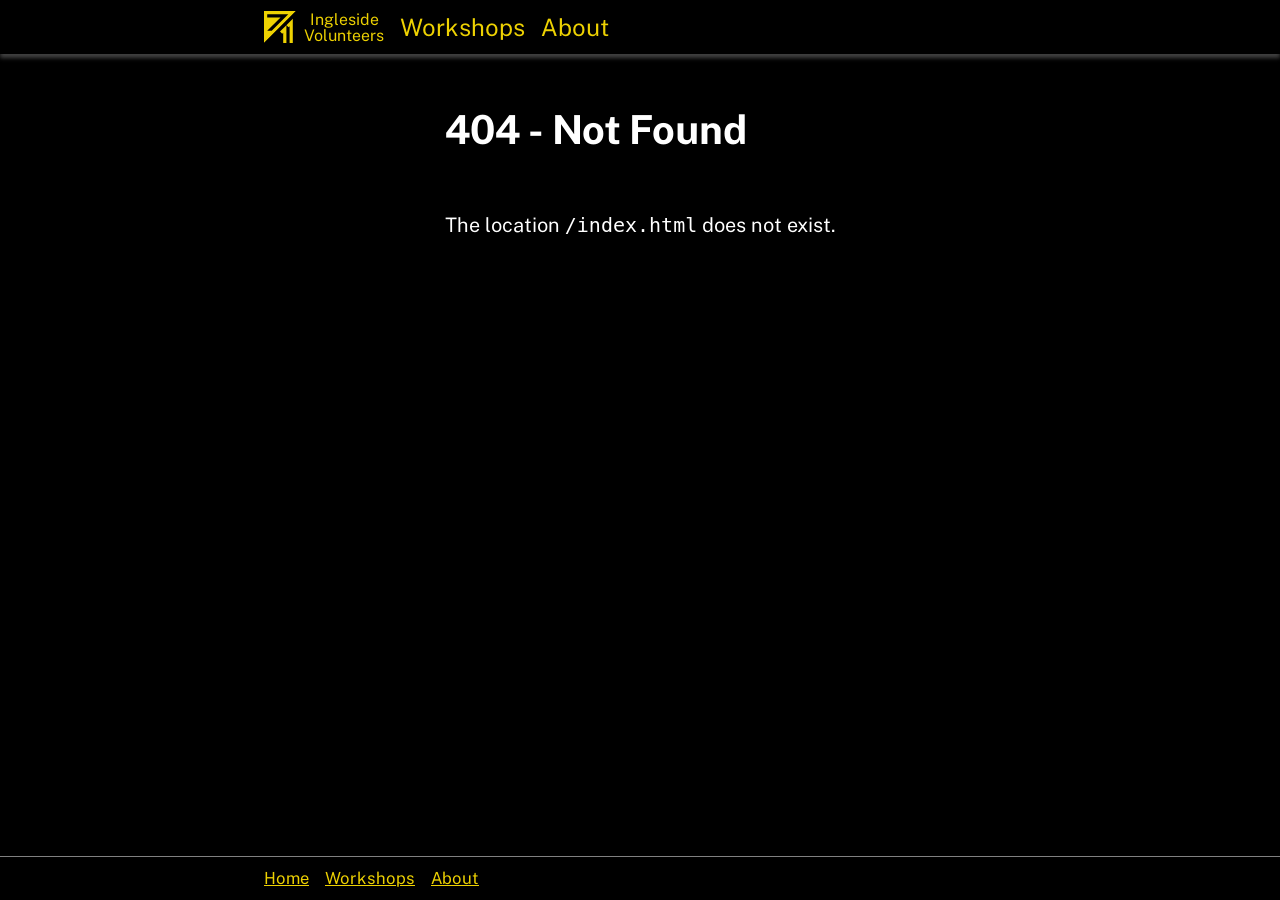
<file: index.html>
<!doctype html><html><head><title>711@Ingleside Volunteers</title><meta http-equiv="content-type" content="text/html; charset=UTF8"/><meta name="viewport" content="width=device-width,initial-scale=1"/><link rel="icon" href="/images/favicon.svg"/><script defer="defer" src="/lib.ce3906ff1e46c9948c28.js"></script><script defer="defer" src="/main.7ee033c795e4f31b9f93.js"></script><link href="/main.76f1a6eedd8290e97ebb.css" rel="stylesheet"></head><body></body></html>
</file>
<file: main.76f1a6eedd8290e97ebb.css>
.default-fXI79 {
  color: white;
  transition-property: color, background;
  transition-duration: 0.2s;
}
.default-fXI79:hover {
  color: #ffffff;
  background: #1a1a1a;
}
.default-fXI79.selected-I3TY9:hover {
  background: #ffffff;
}
.default-fXI79:active {
  color: #ffffff;
  background: #1a1a1a;
}
.default-fXI79.selected-I3TY9:active {
  background: #ffffff;
}
.default-fXI79:focus {
  color: #ffffff;
  background: #1a1a1a;
}
.default-fXI79.selected-I3TY9:focus {
  background: #ffffff;
}
.default-fXI79:disabled {
  color: #cccccc;
  background: #1a1a1a;
}
.default-fXI79.selected-I3TY9:disabled {
  background: #cccccc;
}
.default-fXI79.selected-I3TY9 {
  color: #1a1a1a;
  background: white;
}
.primary-l4QsT {
  color: #eed202;
  transition-property: color, background;
  transition-duration: 0.2s;
}
.primary-l4QsT:hover {
  color: #fde426;
  background: #1a1a1a;
}
.primary-l4QsT.selected-I3TY9:hover {
  background: #fde426;
}
.primary-l4QsT:active {
  color: #fde426;
  background: #1a1a1a;
}
.primary-l4QsT.selected-I3TY9:active {
  background: #fde426;
}
.primary-l4QsT:focus {
  color: #fde426;
  background: #1a1a1a;
}
.primary-l4QsT.selected-I3TY9:focus {
  background: #fde426;
}
.primary-l4QsT:disabled {
  color: #897901;
  background: #1a1a1a;
}
.primary-l4QsT.selected-I3TY9:disabled {
  background: #897901;
}
.primary-l4QsT.selected-I3TY9 {
  color: #1a1a1a;
  background: #eed202;
}
.danger-UQ09Q {
  color: #f25959;
  transition-property: color, background;
  transition-duration: 0.2s;
}
.danger-UQ09Q:hover {
  color: #f68989;
  background: #1a1a1a;
}
.danger-UQ09Q.selected-I3TY9:hover {
  background: #f68989;
}
.danger-UQ09Q:active {
  color: #f68989;
  background: #1a1a1a;
}
.danger-UQ09Q.selected-I3TY9:active {
  background: #f68989;
}
.danger-UQ09Q:focus {
  color: #f68989;
  background: #1a1a1a;
}
.danger-UQ09Q.selected-I3TY9:focus {
  background: #f68989;
}
.danger-UQ09Q:disabled {
  color: #d51010;
  background: #1a1a1a;
}
.danger-UQ09Q.selected-I3TY9:disabled {
  background: #d51010;
}
.danger-UQ09Q.selected-I3TY9 {
  color: #e6e6e6;
  background: #f25959;
}
.warning-L3Q2G {
  color: #e69933;
  transition-property: color, background;
  transition-duration: 0.2s;
}
.warning-L3Q2G:hover {
  color: #ebb060;
  background: #1a1a1a;
}
.warning-L3Q2G.selected-I3TY9:hover {
  background: #ebb060;
}
.warning-L3Q2G:active {
  color: #ebb060;
  background: #1a1a1a;
}
.warning-L3Q2G.selected-I3TY9:active {
  background: #ebb060;
}
.warning-L3Q2G:focus {
  color: #ebb060;
  background: #1a1a1a;
}
.warning-L3Q2G.selected-I3TY9:focus {
  background: #ebb060;
}
.warning-L3Q2G:disabled {
  color: #9f6314;
  background: #1a1a1a;
}
.warning-L3Q2G.selected-I3TY9:disabled {
  background: #9f6314;
}
.warning-L3Q2G.selected-I3TY9 {
  color: #1a1a1a;
  background: #e69933;
}
.success-w2aSH {
  color: #66cc66;
  transition-property: color, background;
  transition-duration: 0.2s;
}
.success-w2aSH:hover {
  color: #8cd98c;
  background: #1a1a1a;
}
.success-w2aSH.selected-I3TY9:hover {
  background: #8cd98c;
}
.success-w2aSH:active {
  color: #8cd98c;
  background: #1a1a1a;
}
.success-w2aSH.selected-I3TY9:active {
  background: #8cd98c;
}
.success-w2aSH:focus {
  color: #8cd98c;
  background: #1a1a1a;
}
.success-w2aSH.selected-I3TY9:focus {
  background: #8cd98c;
}
.success-w2aSH:disabled {
  color: #339933;
  background: #1a1a1a;
}
.success-w2aSH.selected-I3TY9:disabled {
  background: #339933;
}
.success-w2aSH.selected-I3TY9 {
  color: #1a1a1a;
  background: #66cc66;
}
.spinner-KAicc {
  position: fixed;
  top: 0;
  left: 0;
  width: 50vw;
  height: 2px;
  opacity: 0.5;
  background-color: #eed202;
  animation: spin-ZOAJU 2s linear infinite;
}
@keyframes spin-ZOAJU {
  0% {
    transform: translateX(-100%);
  }
  100% {
    transform: translateX(150vw);
  }
}

.default-A0mYR {
  color: white;
  transition-property: color, background;
  transition-duration: 0.2s;
}
.default-A0mYR:hover {
  color: #ffffff;
  background: #1a1a1a;
}
.default-A0mYR.selected-_jra0:hover {
  background: #ffffff;
}
.default-A0mYR:active {
  color: #ffffff;
  background: #1a1a1a;
}
.default-A0mYR.selected-_jra0:active {
  background: #ffffff;
}
.default-A0mYR:focus {
  color: #ffffff;
  background: #1a1a1a;
}
.default-A0mYR.selected-_jra0:focus {
  background: #ffffff;
}
.default-A0mYR:disabled {
  color: #cccccc;
  background: #1a1a1a;
}
.default-A0mYR.selected-_jra0:disabled {
  background: #cccccc;
}
.default-A0mYR.selected-_jra0 {
  color: #1a1a1a;
  background: white;
}
.primary-Vet14 {
  color: #eed202;
  transition-property: color, background;
  transition-duration: 0.2s;
}
.primary-Vet14:hover {
  color: #fde426;
  background: #1a1a1a;
}
.primary-Vet14.selected-_jra0:hover {
  background: #fde426;
}
.primary-Vet14:active {
  color: #fde426;
  background: #1a1a1a;
}
.primary-Vet14.selected-_jra0:active {
  background: #fde426;
}
.primary-Vet14:focus {
  color: #fde426;
  background: #1a1a1a;
}
.primary-Vet14.selected-_jra0:focus {
  background: #fde426;
}
.primary-Vet14:disabled {
  color: #897901;
  background: #1a1a1a;
}
.primary-Vet14.selected-_jra0:disabled {
  background: #897901;
}
.primary-Vet14.selected-_jra0 {
  color: #1a1a1a;
  background: #eed202;
}
.danger-_tTqf {
  color: #f25959;
  transition-property: color, background;
  transition-duration: 0.2s;
}
.danger-_tTqf:hover {
  color: #f68989;
  background: #1a1a1a;
}
.danger-_tTqf.selected-_jra0:hover {
  background: #f68989;
}
.danger-_tTqf:active {
  color: #f68989;
  background: #1a1a1a;
}
.danger-_tTqf.selected-_jra0:active {
  background: #f68989;
}
.danger-_tTqf:focus {
  color: #f68989;
  background: #1a1a1a;
}
.danger-_tTqf.selected-_jra0:focus {
  background: #f68989;
}
.danger-_tTqf:disabled {
  color: #d51010;
  background: #1a1a1a;
}
.danger-_tTqf.selected-_jra0:disabled {
  background: #d51010;
}
.danger-_tTqf.selected-_jra0 {
  color: #e6e6e6;
  background: #f25959;
}
.warning-itOwY {
  color: #e69933;
  transition-property: color, background;
  transition-duration: 0.2s;
}
.warning-itOwY:hover {
  color: #ebb060;
  background: #1a1a1a;
}
.warning-itOwY.selected-_jra0:hover {
  background: #ebb060;
}
.warning-itOwY:active {
  color: #ebb060;
  background: #1a1a1a;
}
.warning-itOwY.selected-_jra0:active {
  background: #ebb060;
}
.warning-itOwY:focus {
  color: #ebb060;
  background: #1a1a1a;
}
.warning-itOwY.selected-_jra0:focus {
  background: #ebb060;
}
.warning-itOwY:disabled {
  color: #9f6314;
  background: #1a1a1a;
}
.warning-itOwY.selected-_jra0:disabled {
  background: #9f6314;
}
.warning-itOwY.selected-_jra0 {
  color: #1a1a1a;
  background: #e69933;
}
.success-kfWsO {
  color: #66cc66;
  transition-property: color, background;
  transition-duration: 0.2s;
}
.success-kfWsO:hover {
  color: #8cd98c;
  background: #1a1a1a;
}
.success-kfWsO.selected-_jra0:hover {
  background: #8cd98c;
}
.success-kfWsO:active {
  color: #8cd98c;
  background: #1a1a1a;
}
.success-kfWsO.selected-_jra0:active {
  background: #8cd98c;
}
.success-kfWsO:focus {
  color: #8cd98c;
  background: #1a1a1a;
}
.success-kfWsO.selected-_jra0:focus {
  background: #8cd98c;
}
.success-kfWsO:disabled {
  color: #339933;
  background: #1a1a1a;
}
.success-kfWsO.selected-_jra0:disabled {
  background: #339933;
}
.success-kfWsO.selected-_jra0 {
  color: #1a1a1a;
  background: #66cc66;
}
.logo-JEPJ9 {
  display: flex;
  flex-flow: row nowrap;
  line-height: 1;
  font-size: 16px;
}
.logo-JEPJ9 > .image-dnECP {
  height: 32px;
  min-width: 32px;
  background-image: url('images/favicon.svg');
  background-size: cover;
  background-position: cover;
  transition: background-image 0.2s ease-in-out;
}
.logo-JEPJ9 > .text-Tskqn {
  margin-left: 8px;
  text-align: center;
}
.header-w3diJ {
  position: relative;
  width: 100%;
  z-index: 100;
  box-shadow: 0 4px 4px rgba(255, 255, 255, 0.25);
  background-color: black;
  font-size: 24px;
}
.header-w3diJ a[href],
.header-w3diJ .dropdown-vClTe .button-T4BLJ,
.header-w3diJ > .toggle-xdGaE {
  display: flex;
  align-items: center;
  padding: 8px 8px;
  border-radius: 0;
  background-color: black;
  transition: color 0.2s;
  transition: background-color 0.2s;
  text-decoration: none;
  cursor: pointer;
  color: #eed202;
  transition-property: color, background;
  transition-duration: 0.2s;
}
.header-w3diJ a[href]:hover,
.header-w3diJ .dropdown-vClTe .button-T4BLJ:hover,
.header-w3diJ > .toggle-xdGaE:hover {
  color: #fde426;
  background: #1a1a1a;
}
.header-w3diJ a[href].selected-_jra0:hover,
.header-w3diJ .dropdown-vClTe .button-T4BLJ.selected-_jra0:hover,
.header-w3diJ > .toggle-xdGaE.selected-_jra0:hover {
  background: #fde426;
}
.header-w3diJ a[href]:active,
.header-w3diJ .dropdown-vClTe .button-T4BLJ:active,
.header-w3diJ > .toggle-xdGaE:active {
  color: #fde426;
  background: #1a1a1a;
}
.header-w3diJ a[href].selected-_jra0:active,
.header-w3diJ .dropdown-vClTe .button-T4BLJ.selected-_jra0:active,
.header-w3diJ > .toggle-xdGaE.selected-_jra0:active {
  background: #fde426;
}
.header-w3diJ a[href]:focus,
.header-w3diJ .dropdown-vClTe .button-T4BLJ:focus,
.header-w3diJ > .toggle-xdGaE:focus {
  color: #fde426;
  background: #1a1a1a;
}
.header-w3diJ a[href].selected-_jra0:focus,
.header-w3diJ .dropdown-vClTe .button-T4BLJ.selected-_jra0:focus,
.header-w3diJ > .toggle-xdGaE.selected-_jra0:focus {
  background: #fde426;
}
.header-w3diJ a[href]:disabled,
.header-w3diJ .dropdown-vClTe .button-T4BLJ:disabled,
.header-w3diJ > .toggle-xdGaE:disabled {
  color: #897901;
  background: #1a1a1a;
}
.header-w3diJ a[href].selected-_jra0:disabled,
.header-w3diJ .dropdown-vClTe .button-T4BLJ.selected-_jra0:disabled,
.header-w3diJ > .toggle-xdGaE.selected-_jra0:disabled {
  background: #897901;
}
.header-w3diJ a[href].selected-_jra0,
.header-w3diJ .dropdown-vClTe .button-T4BLJ.selected-_jra0,
.header-w3diJ > .toggle-xdGaE.selected-_jra0 {
  color: #1a1a1a;
  background: #eed202;
}
.header-w3diJ > .toggle-xdGaE {
  display: none;
}
.header-w3diJ > nav {
  display: flex;
  flex-flow: row wrap;
  width: 100%;
  max-width: 768px;
  margin: 0 auto;
  box-sizing: border-box;
  background-color: black;
}
.header-w3diJ > nav > .homeLink-FrUHL {
  display: none;
}
.header-w3diJ > nav .dropdown-vClTe {
  position: relative;
  display: flex;
  flex-flow: column;
}
.header-w3diJ > nav .dropdown-vClTe .button-T4BLJ {
  height: 100%;
  box-sizing: border-box;
  position: relative;
}
.header-w3diJ > nav .dropdown-vClTe .button-T4BLJ:after {
  margin-left: 5px;
  width: 0;
  height: 0;
  content: ' ';
  color: inherit;
  border-top: 5px solid transparent;
  border-left: 10px solid;
  border-bottom: 5px solid transparent;
  opacity: 0.5;
  transition-property: opacity, transform;
  transition-duration: 0.2s;
}
.header-w3diJ > nav .dropdown-vClTe .button-T4BLJ:after.open-xSrRI {
  transform: rotate(90deg);
}
.header-w3diJ > nav .dropdown-vClTe .button-T4BLJ:hover:after,
.header-w3diJ > nav .dropdown-vClTe .button-T4BLJ:focus:after,
.header-w3diJ > nav .dropdown-vClTe .button-T4BLJ:active:after,
.header-w3diJ > nav .dropdown-vClTe .button-T4BLJ.selected-_jra0:after {
  opacity: 1;
}
.header-w3diJ > nav .dropdown-vClTe .button-T4BLJ.selected-_jra0:after {
  transform: rotate(90deg);
}
.header-w3diJ > nav .dropdown-vClTe .menu-zLvvy {
  display: flex;
  flex-flow: column nowrap;
  align-items: stretch;
  white-space: nowrap;
  min-width: 100%;
  z-index: 1000;
  position: absolute;
  top: 100%;
  left: 0;
  background-color: black;
  color: white;
  box-shadow: 0 4px 4px rgba(255, 255, 255, 0.25);
  transform-origin: top center;
  transition-property: opacity, transform;
  transition-duration: 0.3s;
}
@media screen and (max-width: 520px) {
  .header-w3diJ > nav .dropdown-vClTe .menu-zLvvy {
    width: 100%;
  }
}
.header-w3diJ > nav .dropdown-vClTe .menu-zLvvy.enter-WuM7O,
.header-w3diJ > nav .dropdown-vClTe .menu-zLvvy.exit-NZcRX.exitActive-dGdjh {
  transform: rotateX(90deg);
  opacity: 0;
}
.header-w3diJ > nav .dropdown-vClTe .menu-zLvvy.exit-NZcRX,
.header-w3diJ > nav .dropdown-vClTe .menu-zLvvy.enter-WuM7O.enterActive-P5zpK {
  transform: none;
  opacity: 1;
}
@media screen and (max-width: 520px) {
  .header-w3diJ {
    background: none;
    display: flex;
    flex-flow: column nowrap;
  }
  .header-w3diJ > .toggle-xdGaE {
    display: flex;
    justify-content: flex-start;
    color: white;
    transition-property: color, background;
    transition-duration: 0.2s;
  }
  .header-w3diJ > .toggle-xdGaE:hover {
    color: #ffffff;
    background: #1a1a1a;
  }
  .header-w3diJ > .toggle-xdGaE.selected-_jra0:hover {
    background: #ffffff;
  }
  .header-w3diJ > .toggle-xdGaE:active {
    color: #ffffff;
    background: #1a1a1a;
  }
  .header-w3diJ > .toggle-xdGaE.selected-_jra0:active {
    background: #ffffff;
  }
  .header-w3diJ > .toggle-xdGaE:focus {
    color: #ffffff;
    background: #1a1a1a;
  }
  .header-w3diJ > .toggle-xdGaE.selected-_jra0:focus {
    background: #ffffff;
  }
  .header-w3diJ > .toggle-xdGaE:disabled {
    color: #cccccc;
    background: #1a1a1a;
  }
  .header-w3diJ > .toggle-xdGaE.selected-_jra0:disabled {
    background: #cccccc;
  }
  .header-w3diJ > .toggle-xdGaE.selected-_jra0 {
    color: #1a1a1a;
    background: white;
  }
  .header-w3diJ > .toggle-xdGaE:before {
    content: '≡';
    font-weight: bold;
    text-align: center;
    width: 16px;
    padding-right: 8px;
  }
  .header-w3diJ > nav {
    flex-flow: column nowrap;
    position: absolute;
    top: 100%;
    transform-origin: top center;
    transform: rotateX(90deg);
    opacity: 0;
    transition-property: opacity, transform;
    transition-duration: 0.2s;
    box-shadow: 0 4px 4px rgba(255, 255, 255, 0.25);
  }
  .header-w3diJ > nav > .logo-JEPJ9 {
    display: none;
  }
  .header-w3diJ > nav > .homeLink-FrUHL {
    display: flex;
  }
  .header-w3diJ.open-xSrRI > .toggle-xdGaE:before {
    content: '×';
  }
  .header-w3diJ.open-xSrRI > nav {
    transform: none;
    opacity: 1;
  }
}

.default-k7lRO {
  color: white;
  transition-property: color, background;
  transition-duration: 0.2s;
}
.default-k7lRO:hover {
  color: #ffffff;
  background: #1a1a1a;
}
.default-k7lRO.selected-DUjHJ:hover {
  background: #ffffff;
}
.default-k7lRO:active {
  color: #ffffff;
  background: #1a1a1a;
}
.default-k7lRO.selected-DUjHJ:active {
  background: #ffffff;
}
.default-k7lRO:focus {
  color: #ffffff;
  background: #1a1a1a;
}
.default-k7lRO.selected-DUjHJ:focus {
  background: #ffffff;
}
.default-k7lRO:disabled {
  color: #cccccc;
  background: #1a1a1a;
}
.default-k7lRO.selected-DUjHJ:disabled {
  background: #cccccc;
}
.default-k7lRO.selected-DUjHJ {
  color: #1a1a1a;
  background: white;
}
.primary-Xrzz1 {
  color: #eed202;
  transition-property: color, background;
  transition-duration: 0.2s;
}
.primary-Xrzz1:hover {
  color: #fde426;
  background: #1a1a1a;
}
.primary-Xrzz1.selected-DUjHJ:hover {
  background: #fde426;
}
.primary-Xrzz1:active {
  color: #fde426;
  background: #1a1a1a;
}
.primary-Xrzz1.selected-DUjHJ:active {
  background: #fde426;
}
.primary-Xrzz1:focus {
  color: #fde426;
  background: #1a1a1a;
}
.primary-Xrzz1.selected-DUjHJ:focus {
  background: #fde426;
}
.primary-Xrzz1:disabled {
  color: #897901;
  background: #1a1a1a;
}
.primary-Xrzz1.selected-DUjHJ:disabled {
  background: #897901;
}
.primary-Xrzz1.selected-DUjHJ {
  color: #1a1a1a;
  background: #eed202;
}
.danger-TiPj9 {
  color: #f25959;
  transition-property: color, background;
  transition-duration: 0.2s;
}
.danger-TiPj9:hover {
  color: #f68989;
  background: #1a1a1a;
}
.danger-TiPj9.selected-DUjHJ:hover {
  background: #f68989;
}
.danger-TiPj9:active {
  color: #f68989;
  background: #1a1a1a;
}
.danger-TiPj9.selected-DUjHJ:active {
  background: #f68989;
}
.danger-TiPj9:focus {
  color: #f68989;
  background: #1a1a1a;
}
.danger-TiPj9.selected-DUjHJ:focus {
  background: #f68989;
}
.danger-TiPj9:disabled {
  color: #d51010;
  background: #1a1a1a;
}
.danger-TiPj9.selected-DUjHJ:disabled {
  background: #d51010;
}
.danger-TiPj9.selected-DUjHJ {
  color: #e6e6e6;
  background: #f25959;
}
.warning-UvopR {
  color: #e69933;
  transition-property: color, background;
  transition-duration: 0.2s;
}
.warning-UvopR:hover {
  color: #ebb060;
  background: #1a1a1a;
}
.warning-UvopR.selected-DUjHJ:hover {
  background: #ebb060;
}
.warning-UvopR:active {
  color: #ebb060;
  background: #1a1a1a;
}
.warning-UvopR.selected-DUjHJ:active {
  background: #ebb060;
}
.warning-UvopR:focus {
  color: #ebb060;
  background: #1a1a1a;
}
.warning-UvopR.selected-DUjHJ:focus {
  background: #ebb060;
}
.warning-UvopR:disabled {
  color: #9f6314;
  background: #1a1a1a;
}
.warning-UvopR.selected-DUjHJ:disabled {
  background: #9f6314;
}
.warning-UvopR.selected-DUjHJ {
  color: #1a1a1a;
  background: #e69933;
}
.success-ogJOA {
  color: #66cc66;
  transition-property: color, background;
  transition-duration: 0.2s;
}
.success-ogJOA:hover {
  color: #8cd98c;
  background: #1a1a1a;
}
.success-ogJOA.selected-DUjHJ:hover {
  background: #8cd98c;
}
.success-ogJOA:active {
  color: #8cd98c;
  background: #1a1a1a;
}
.success-ogJOA.selected-DUjHJ:active {
  background: #8cd98c;
}
.success-ogJOA:focus {
  color: #8cd98c;
  background: #1a1a1a;
}
.success-ogJOA.selected-DUjHJ:focus {
  background: #8cd98c;
}
.success-ogJOA:disabled {
  color: #339933;
  background: #1a1a1a;
}
.success-ogJOA.selected-DUjHJ:disabled {
  background: #339933;
}
.success-ogJOA.selected-DUjHJ {
  color: #1a1a1a;
  background: #66cc66;
}
.footer-V1OFm {
  display: flex;
  flex-flow: column nowrap;
  font-size: smaller;
  border-top: 1px solid rgba(255, 255, 255, 0.5);
}
.footer-V1OFm nav {
  flex: 1;
  display: flex;
  flex-flow: row wrap;
  width: 100%;
  max-width: 768px;
  margin: 8px auto;
  box-sizing: border-box;
}
.footer-V1OFm nav .left-mDPxj,
.footer-V1OFm nav .right-G_yyo {
  display: flex;
  flex-flow: row wrap;
  justify-content: flex-end;
}
.footer-V1OFm nav .left-mDPxj > *,
.footer-V1OFm nav .right-G_yyo > * {
  padding: 0 8px;
}
.footer-V1OFm nav .right-G_yyo {
  margin-left: auto;
}

.default-YzcC5 {
  color: white;
  transition-property: color, background;
  transition-duration: 0.2s;
}
.default-YzcC5:hover {
  color: #ffffff;
  background: #1a1a1a;
}
.default-YzcC5.selected-eTYq7:hover {
  background: #ffffff;
}
.default-YzcC5:active {
  color: #ffffff;
  background: #1a1a1a;
}
.default-YzcC5.selected-eTYq7:active {
  background: #ffffff;
}
.default-YzcC5:focus {
  color: #ffffff;
  background: #1a1a1a;
}
.default-YzcC5.selected-eTYq7:focus {
  background: #ffffff;
}
.default-YzcC5:disabled {
  color: #cccccc;
  background: #1a1a1a;
}
.default-YzcC5.selected-eTYq7:disabled {
  background: #cccccc;
}
.default-YzcC5.selected-eTYq7 {
  color: #1a1a1a;
  background: white;
}
.primary-YKW9z {
  color: #eed202;
  transition-property: color, background;
  transition-duration: 0.2s;
}
.primary-YKW9z:hover {
  color: #fde426;
  background: #1a1a1a;
}
.primary-YKW9z.selected-eTYq7:hover {
  background: #fde426;
}
.primary-YKW9z:active {
  color: #fde426;
  background: #1a1a1a;
}
.primary-YKW9z.selected-eTYq7:active {
  background: #fde426;
}
.primary-YKW9z:focus {
  color: #fde426;
  background: #1a1a1a;
}
.primary-YKW9z.selected-eTYq7:focus {
  background: #fde426;
}
.primary-YKW9z:disabled {
  color: #897901;
  background: #1a1a1a;
}
.primary-YKW9z.selected-eTYq7:disabled {
  background: #897901;
}
.primary-YKW9z.selected-eTYq7 {
  color: #1a1a1a;
  background: #eed202;
}
.danger-nuzcv {
  color: #f25959;
  transition-property: color, background;
  transition-duration: 0.2s;
}
.danger-nuzcv:hover {
  color: #f68989;
  background: #1a1a1a;
}
.danger-nuzcv.selected-eTYq7:hover {
  background: #f68989;
}
.danger-nuzcv:active {
  color: #f68989;
  background: #1a1a1a;
}
.danger-nuzcv.selected-eTYq7:active {
  background: #f68989;
}
.danger-nuzcv:focus {
  color: #f68989;
  background: #1a1a1a;
}
.danger-nuzcv.selected-eTYq7:focus {
  background: #f68989;
}
.danger-nuzcv:disabled {
  color: #d51010;
  background: #1a1a1a;
}
.danger-nuzcv.selected-eTYq7:disabled {
  background: #d51010;
}
.danger-nuzcv.selected-eTYq7 {
  color: #e6e6e6;
  background: #f25959;
}
.warning-ABBXB {
  color: #e69933;
  transition-property: color, background;
  transition-duration: 0.2s;
}
.warning-ABBXB:hover {
  color: #ebb060;
  background: #1a1a1a;
}
.warning-ABBXB.selected-eTYq7:hover {
  background: #ebb060;
}
.warning-ABBXB:active {
  color: #ebb060;
  background: #1a1a1a;
}
.warning-ABBXB.selected-eTYq7:active {
  background: #ebb060;
}
.warning-ABBXB:focus {
  color: #ebb060;
  background: #1a1a1a;
}
.warning-ABBXB.selected-eTYq7:focus {
  background: #ebb060;
}
.warning-ABBXB:disabled {
  color: #9f6314;
  background: #1a1a1a;
}
.warning-ABBXB.selected-eTYq7:disabled {
  background: #9f6314;
}
.warning-ABBXB.selected-eTYq7 {
  color: #1a1a1a;
  background: #e69933;
}
.success-qbh6h {
  color: #66cc66;
  transition-property: color, background;
  transition-duration: 0.2s;
}
.success-qbh6h:hover {
  color: #8cd98c;
  background: #1a1a1a;
}
.success-qbh6h.selected-eTYq7:hover {
  background: #8cd98c;
}
.success-qbh6h:active {
  color: #8cd98c;
  background: #1a1a1a;
}
.success-qbh6h.selected-eTYq7:active {
  background: #8cd98c;
}
.success-qbh6h:focus {
  color: #8cd98c;
  background: #1a1a1a;
}
.success-qbh6h.selected-eTYq7:focus {
  background: #8cd98c;
}
.success-qbh6h:disabled {
  color: #339933;
  background: #1a1a1a;
}
.success-qbh6h.selected-eTYq7:disabled {
  background: #339933;
}
.success-qbh6h.selected-eTYq7 {
  color: #1a1a1a;
  background: #66cc66;
}
@font-face {
  font-family: PublicSans;
  font-style: normal;
  font-weight: 400;
  src: url(fonts/PublicSans-Regular.woff2);
}
@font-face {
  font-family: PublicSans;
  font-style: italic;
  font-weight: 400;
  src: url(fonts/PublicSans-Italic.woff2);
}
@font-face {
  font-family: PublicSans;
  font-style: normal;
  font-weight: 700;
  src: url(fonts/PublicSans-Bold.woff2);
}
@font-face {
  font-family: PublicSans;
  font-style: italic;
  font-weight: 700;
  src: url(fonts/PublicSans-BoldItalic.woff2);
}
@font-face {
  font-family: PublicSans;
  font-style: normal;
  font-weight: 900;
  src: url(fonts/PublicSans-Black.woff2);
}
body {
  background-color: black;
}
body > #app {
  flex: 1;
  min-height: 100vh;
  display: flex;
  flex-flow: column nowrap;
  font-family: PublicSans, sans-serif;
  font-weight: 400;
  font-size: 20px;
  line-height: 1.6;
  color: white;
}
body > #app > .container-buYN5 {
  flex: 1;
  display: flex;
  flex-flow: column nowrap;
  max-width: 768px;
  margin: 8px auto;
  padding: 8px 16px;
  background: black;
}
a {
  border-radius: 4px;
}
a:link {
  color: #eed202;
  transition-property: color, background;
  transition-duration: 0.2s;
}
a:link:hover {
  color: #fde426;
  background: #1a1a1a;
}
a:link.selected-eTYq7:hover {
  background: #fde426;
}
a:link:active {
  color: #fde426;
  background: #1a1a1a;
}
a:link.selected-eTYq7:active {
  background: #fde426;
}
a:link:focus {
  color: #fde426;
  background: #1a1a1a;
}
a:link.selected-eTYq7:focus {
  background: #fde426;
}
a:link:disabled {
  color: #897901;
  background: #1a1a1a;
}
a:link.selected-eTYq7:disabled {
  background: #897901;
}
a:link.selected-eTYq7 {
  color: #1a1a1a;
  background: #eed202;
}
a:visited {
  color: #fde426;
  transition-property: color, background;
  transition-duration: 0.2s;
}
a:visited:hover {
  color: #feea58;
  background: #1a1a1a;
}
a:visited.selected-eTYq7:hover {
  background: #feea58;
}
a:visited:active {
  color: #feea58;
  background: #1a1a1a;
}
a:visited.selected-eTYq7:active {
  background: #feea58;
}
a:visited:focus {
  color: #feea58;
  background: #1a1a1a;
}
a:visited.selected-eTYq7:focus {
  background: #feea58;
}
a:visited:disabled {
  color: #bba502;
  background: #1a1a1a;
}
a:visited.selected-eTYq7:disabled {
  background: #bba502;
}
a:visited.selected-eTYq7 {
  color: #1a1a1a;
  background: #fde426;
}
label {
  cursor: pointer;
  -webkit-user-select: none;
     -moz-user-select: none;
          user-select: none;
}
label:has(> input[type="text"]),
label:has(> input[type="email"]),
label:has(> input[type="password"]) {
  display: flex;
  margin-top: 0;
  margin-bottom: 8px;
  margin-left: 0;
  margin-right: 0;
  font-size: 16px;
  flex-flow: column;
  align-items: stretch;
}
label:has(> input[type="text"]) > *,
label:has(> input[type="email"]) > *,
label:has(> input[type="password"]) > * {
  display: block;
}
label:has(> input[type="text"]) > input,
label:has(> input[type="email"]) > input,
label:has(> input[type="password"]) > input {
  font-size: 24px;
  border: none;
  border-bottom: 2px solid;
  border-radius: 4px;
  color: white;
  transition-property: color, background;
  transition-duration: 0.2s;
}
label:has(> input[type="text"]) > input:hover,
label:has(> input[type="email"]) > input:hover,
label:has(> input[type="password"]) > input:hover {
  color: #ffffff;
  background: #1a1a1a;
}
label:has(> input[type="text"]) > input.selected-eTYq7:hover,
label:has(> input[type="email"]) > input.selected-eTYq7:hover,
label:has(> input[type="password"]) > input.selected-eTYq7:hover {
  background: #ffffff;
}
label:has(> input[type="text"]) > input:active,
label:has(> input[type="email"]) > input:active,
label:has(> input[type="password"]) > input:active {
  color: #ffffff;
  background: #1a1a1a;
}
label:has(> input[type="text"]) > input.selected-eTYq7:active,
label:has(> input[type="email"]) > input.selected-eTYq7:active,
label:has(> input[type="password"]) > input.selected-eTYq7:active {
  background: #ffffff;
}
label:has(> input[type="text"]) > input:focus,
label:has(> input[type="email"]) > input:focus,
label:has(> input[type="password"]) > input:focus {
  color: #ffffff;
  background: #1a1a1a;
}
label:has(> input[type="text"]) > input.selected-eTYq7:focus,
label:has(> input[type="email"]) > input.selected-eTYq7:focus,
label:has(> input[type="password"]) > input.selected-eTYq7:focus {
  background: #ffffff;
}
label:has(> input[type="text"]) > input:disabled,
label:has(> input[type="email"]) > input:disabled,
label:has(> input[type="password"]) > input:disabled {
  color: #cccccc;
  background: #1a1a1a;
}
label:has(> input[type="text"]) > input.selected-eTYq7:disabled,
label:has(> input[type="email"]) > input.selected-eTYq7:disabled,
label:has(> input[type="password"]) > input.selected-eTYq7:disabled {
  background: #cccccc;
}
label:has(> input[type="text"]) > input.selected-eTYq7,
label:has(> input[type="email"]) > input.selected-eTYq7,
label:has(> input[type="password"]) > input.selected-eTYq7 {
  color: #1a1a1a;
  background: white;
}
label:has(> input[type="checkbox"]),
label:has(> input[type="radio"]) {
  font-size: 24px;
  align-items: center;
  padding: 0 8px;
}
label:has(> input[type="checkbox"]) > *,
label:has(> input[type="radio"]) > * {
  margin-right: 8px;
}
label:has(> input[type="checkbox"]) > *:last-child,
label:has(> input[type="radio"]) > *:last-child {
  margin-right: 0;
}
button {
  color: white;
  transition-property: color, background;
  transition-duration: 0.2s;
  margin-right: 8px;
  line-height: 1.6;
  font-size: 24px;
  padding: 8px 8px;
  border: 2px solid;
  border-radius: 4px;
  cursor: pointer;
}
button:hover {
  color: #ffffff;
  background: #1a1a1a;
}
button.selected-eTYq7:hover {
  background: #ffffff;
}
button:active {
  color: #ffffff;
  background: #1a1a1a;
}
button.selected-eTYq7:active {
  background: #ffffff;
}
button:focus {
  color: #ffffff;
  background: #1a1a1a;
}
button.selected-eTYq7:focus {
  background: #ffffff;
}
button:disabled {
  color: #cccccc;
  background: #1a1a1a;
}
button.selected-eTYq7:disabled {
  background: #cccccc;
}
button.selected-eTYq7 {
  color: #1a1a1a;
  background: white;
}
button:last-child {
  margin-right: 0;
}

/*! normalize.css v8.0.1 | MIT License | github.com/necolas/normalize.css */

/* Document
   ========================================================================== */

/**
 * 1. Correct the line height in all browsers.
 * 2. Prevent adjustments of font size after orientation changes in iOS.
 */

html {
  line-height: 1.15; /* 1 */
  -webkit-text-size-adjust: 100%; /* 2 */
}

/* Sections
   ========================================================================== */

/**
 * Remove the margin in all browsers.
 */

body {
  margin: 0;
}

/**
 * Render the `main` element consistently in IE.
 */

main {
  display: block;
}

/**
 * Correct the font size and margin on `h1` elements within `section` and
 * `article` contexts in Chrome, Firefox, and Safari.
 */

h1 {
  font-size: 2em;
  margin: 0.67em 0;
}

/* Grouping content
   ========================================================================== */

/**
 * 1. Add the correct box sizing in Firefox.
 * 2. Show the overflow in Edge and IE.
 */

hr {
  box-sizing: content-box; /* 1 */
  height: 0; /* 1 */
  overflow: visible; /* 2 */
}

/**
 * 1. Correct the inheritance and scaling of font size in all browsers.
 * 2. Correct the odd `em` font sizing in all browsers.
 */

pre {
  font-family: monospace, monospace; /* 1 */
  font-size: 1em; /* 2 */
}

/* Text-level semantics
   ========================================================================== */

/**
 * Remove the gray background on active links in IE 10.
 */

a {
  background-color: transparent;
}

/**
 * 1. Remove the bottom border in Chrome 57-
 * 2. Add the correct text decoration in Chrome, Edge, IE, Opera, and Safari.
 */

abbr[title] {
  border-bottom: none; /* 1 */
  text-decoration: underline; /* 2 */
  -webkit-text-decoration: underline dotted;
          text-decoration: underline dotted; /* 2 */
}

/**
 * Add the correct font weight in Chrome, Edge, and Safari.
 */

b,
strong {
  font-weight: bolder;
}

/**
 * 1. Correct the inheritance and scaling of font size in all browsers.
 * 2. Correct the odd `em` font sizing in all browsers.
 */

code,
kbd,
samp {
  font-family: monospace, monospace; /* 1 */
  font-size: 1em; /* 2 */
}

/**
 * Add the correct font size in all browsers.
 */

small {
  font-size: 80%;
}

/**
 * Prevent `sub` and `sup` elements from affecting the line height in
 * all browsers.
 */

sub,
sup {
  font-size: 75%;
  line-height: 0;
  position: relative;
  vertical-align: baseline;
}

sub {
  bottom: -0.25em;
}

sup {
  top: -0.5em;
}

/* Embedded content
   ========================================================================== */

/**
 * Remove the border on images inside links in IE 10.
 */

img {
  border-style: none;
}

/* Forms
   ========================================================================== */

/**
 * 1. Change the font styles in all browsers.
 * 2. Remove the margin in Firefox and Safari.
 */

button,
input,
optgroup,
select,
textarea {
  font-family: inherit; /* 1 */
  font-size: 100%; /* 1 */
  line-height: 1.15; /* 1 */
  margin: 0; /* 2 */
}

/**
 * Show the overflow in IE.
 * 1. Show the overflow in Edge.
 */

button,
input { /* 1 */
  overflow: visible;
}

/**
 * Remove the inheritance of text transform in Edge, Firefox, and IE.
 * 1. Remove the inheritance of text transform in Firefox.
 */

button,
select { /* 1 */
  text-transform: none;
}

/**
 * Correct the inability to style clickable types in iOS and Safari.
 */

button,
[type="button"],
[type="reset"],
[type="submit"] {
  -webkit-appearance: button;
}

/**
 * Remove the inner border and padding in Firefox.
 */

button::-moz-focus-inner,
[type="button"]::-moz-focus-inner,
[type="reset"]::-moz-focus-inner,
[type="submit"]::-moz-focus-inner {
  border-style: none;
  padding: 0;
}

/**
 * Restore the focus styles unset by the previous rule.
 */

button:-moz-focusring,
[type="button"]:-moz-focusring,
[type="reset"]:-moz-focusring,
[type="submit"]:-moz-focusring {
  outline: 1px dotted ButtonText;
}

/**
 * Correct the padding in Firefox.
 */

fieldset {
  padding: 0.35em 0.75em 0.625em;
}

/**
 * 1. Correct the text wrapping in Edge and IE.
 * 2. Correct the color inheritance from `fieldset` elements in IE.
 * 3. Remove the padding so developers are not caught out when they zero out
 *    `fieldset` elements in all browsers.
 */

legend {
  box-sizing: border-box; /* 1 */
  color: inherit; /* 2 */
  display: table; /* 1 */
  max-width: 100%; /* 1 */
  padding: 0; /* 3 */
  white-space: normal; /* 1 */
}

/**
 * Add the correct vertical alignment in Chrome, Firefox, and Opera.
 */

progress {
  vertical-align: baseline;
}

/**
 * Remove the default vertical scrollbar in IE 10+.
 */

textarea {
  overflow: auto;
}

/**
 * 1. Add the correct box sizing in IE 10.
 * 2. Remove the padding in IE 10.
 */

[type="checkbox"],
[type="radio"] {
  box-sizing: border-box; /* 1 */
  padding: 0; /* 2 */
}

/**
 * Correct the cursor style of increment and decrement buttons in Chrome.
 */

[type="number"]::-webkit-inner-spin-button,
[type="number"]::-webkit-outer-spin-button {
  height: auto;
}

/**
 * 1. Correct the odd appearance in Chrome and Safari.
 * 2. Correct the outline style in Safari.
 */

[type="search"] {
  -webkit-appearance: textfield; /* 1 */
  outline-offset: -2px; /* 2 */
}

/**
 * Remove the inner padding in Chrome and Safari on macOS.
 */

[type="search"]::-webkit-search-decoration {
  -webkit-appearance: none;
}

/**
 * 1. Correct the inability to style clickable types in iOS and Safari.
 * 2. Change font properties to `inherit` in Safari.
 */

::-webkit-file-upload-button {
  -webkit-appearance: button; /* 1 */
  font: inherit; /* 2 */
}

/* Interactive
   ========================================================================== */

/*
 * Add the correct display in Edge, IE 10+, and Firefox.
 */

details {
  display: block;
}

/*
 * Add the correct display in all browsers.
 */

summary {
  display: list-item;
}

/* Misc
   ========================================================================== */

/**
 * Add the correct display in IE 10+.
 */

template {
  display: none;
}

/**
 * Add the correct display in IE 10.
 */

[hidden] {
  display: none;
}


/*# sourceMappingURL=main.76f1a6eedd8290e97ebb.css.map*/
</file>
